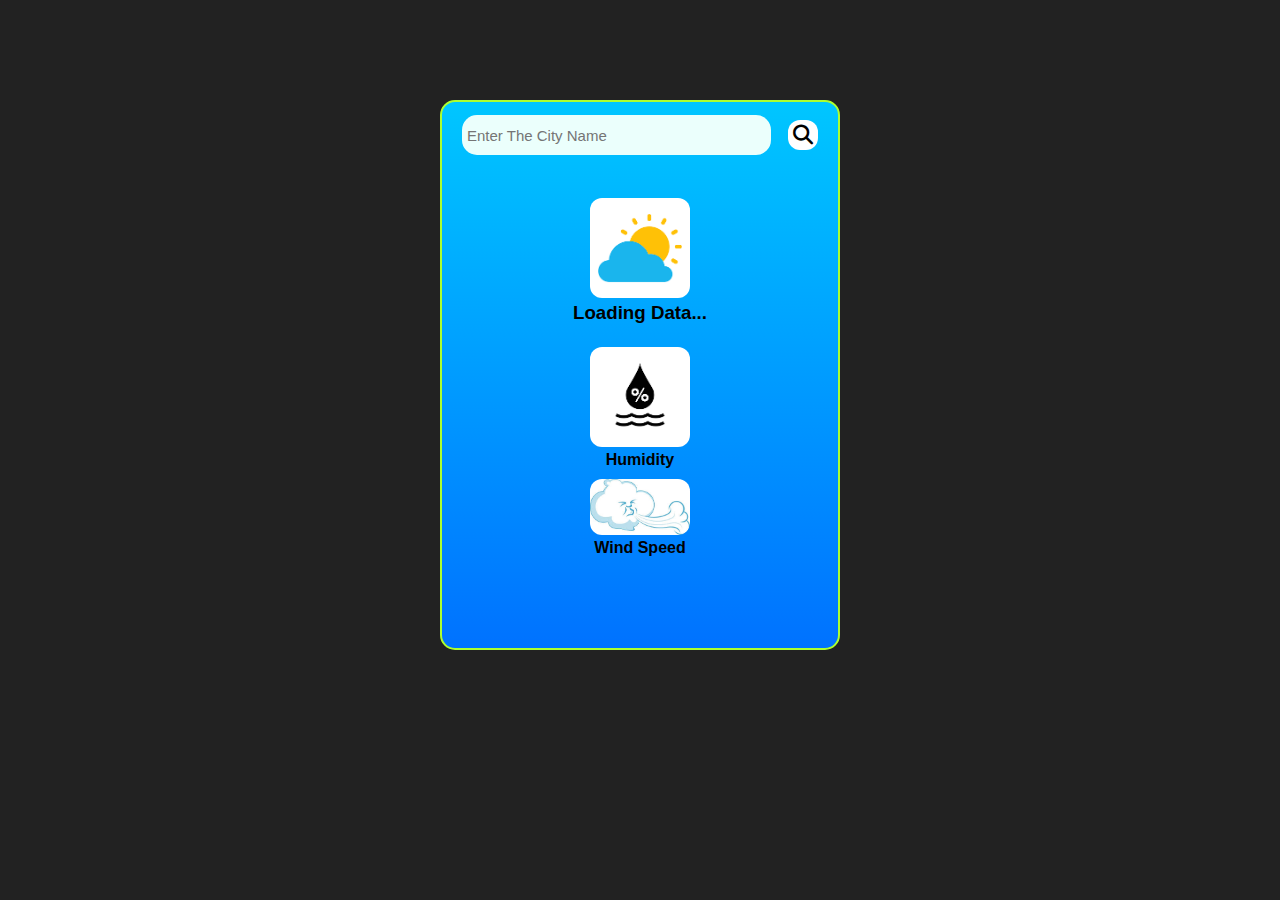
<file: WeatherApp/index.html>
<!DOCTYPE html>
<html lang="en">

<head>
    <meta charset="UTF-8">
    <meta name="viewport" content="width=device-width, initial-scale=1.0">
    <title>Weather App</title>
    <link rel="stylesheet" href="style.css">
    <link rel="stylesheet" href="https://cdnjs.cloudflare.com/ajax/libs/font-awesome/6.6.0/css/all.min.css">
</head>

<body>
    <div class="box">
        <div class="search">
            <input type="text" id="input-value" placeholder="Enter The City Name">
            <div class="ic"><i class="fa-solid fa-magnifying-glass"></i></div>
        </div>
        <div class="weather">
            <img class="icon" src="images/rain.png">
            <h2 class="tem">22 °C </h2>
            <h3 class="cityname">City : New Work</h1>
        </div>
        <div class="details">
            <div class="cols">
                <img class="hm" src="images/humidity.png">
              
                    <p class="humidity"><b>50%</b></p>
                    <h4>Humidity</h4>
               

            </div>
            <div class="cols">
                <img src="images/wind.png">
                
                    <p class="wind"><b>15 km/h</b></p>
                    <h4>Wind Speed</h4>
            

            </div>
        </div>
    </div>

    <script src=" script.js"></script>
</body>

</html>
</file>
<file: WeatherApp/style.css>
* {
    padding: 0;
    margin: 0;
    box-sizing: border-box;

}

body {
    background: #222;
}

.box {
    border: 2px solid greenyellow;
    width: 80%;
    max-width: 400px;
    height: 550px;
    margin: 100px auto 0px;
    border-radius: 15px;
    text-align: center;
    columns: #fff;
    background: linear-gradient(to bottom, #00c6ff, #0072ff);
    padding: 13px 20px;
}

.search {
    width: 100%;
    display: flex;
    align-items: center;
    justify-content: space-between;
}

.search input {
   
    border: 0;
    outline: 0;
    height: 40px;
    padding: 5px;
    background-color: #ebfffc;
    color: #555;
    border-radius: 15px;
    flex: 1;
    margin-right: 17px;
    font-size: 15px;
    font-family: 'Lucida Sans', 'Lucida Sans Regular', 'Lucida Grande', 'Lucida Sans Unicode', Geneva, Verdana, sans-serif;
}
.search i{
    cursor: pointer;
    font-size: 20px;
   
}
.ic{
    background-color: white;
    width: 30px;
    height: 30px;
   padding-top: 5px;
   border-radius: 12px;
}
.weather img{

    width: 100px;
    border-radius: 12px;
}
.cols img{
    width: 100px;
    border-radius: 12px;
}
.cols{
    margin-top:10px ;
}
.weather{
    font-family: 'Lucida Sans', 'Lucida Sans Regular', 'Lucida Grande', 'Lucida Sans Unicode', Geneva, Verdana, sans-serif;

   
    padding: 13px;
    margin-top: 30px;

}
.wind{
    font-size: 20px;
}
.humidity{
    font-size: 20px;
}
.details{
    font-family: 'Lucida Sans', 'Lucida Sans Regular', 'Lucida Grande', 'Lucida Sans Unicode', Geneva, Verdana, sans-serif;

}
</file>
